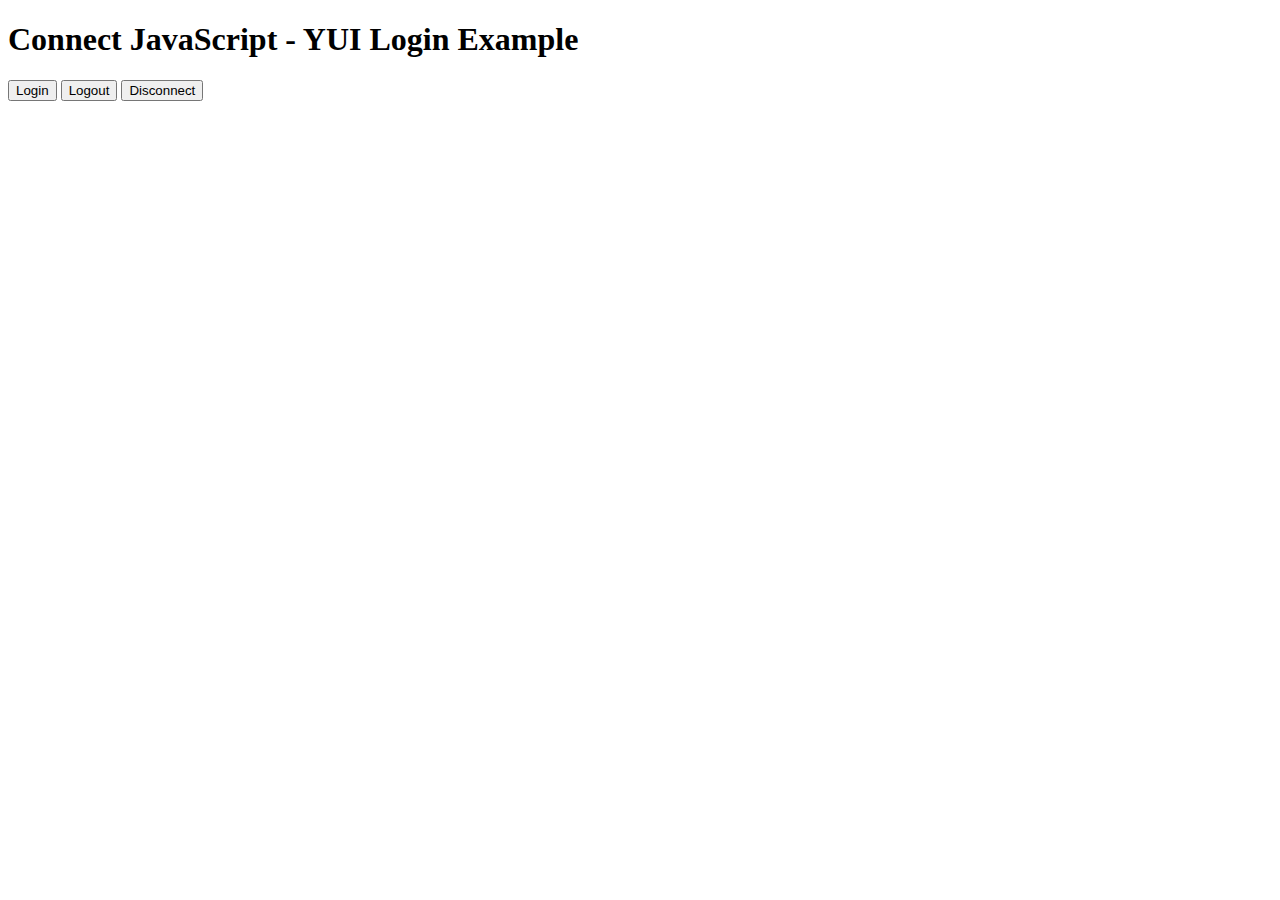
<file: connect-js/examples/yui2/login.html>
<!doctype html>
<html xmlns:fb="http://www.facebook.com/2008/fbml">
  <!--
    Copyright Facebook Inc.

    Licensed under the Apache License, Version 2.0 (the "License");
    you may not use this file except in compliance with the License.
    You may obtain a copy of the License at

        http://www.apache.org/licenses/LICENSE-2.0

    Unless required by applicable law or agreed to in writing, software
    distributed under the License is distributed on an "AS IS" BASIS,
    WITHOUT WARRANTIES OR CONDITIONS OF ANY KIND, either express or implied.
    See the License for the specific language governing permissions and
    limitations under the License.
  -->
  <head>
    <meta http-equiv="content-type" content="text/html; charset=utf-8">
    <title>Connect JavaScript - YUI Login Example</title>
  </head>
  <body>
    <h1>Connect JavaScript - YUI Login Example</h1>
    <div>
      <button id="login">Login</button>
      <button id="logout">Logout</button>
      <button id="disconnect">Disconnect</button>
    </div>
    <div id="user-info"></div>

    <script src="http://yui.yahooapis.com/combo?2.7.0/build/yahoo/yahoo-min.js&2.7.0/build/event/event-min.js"></script>

    <div id="fb-root"></div>
    <script src="http://connect.facebook.net/en_US/all.js"></script>
    <script>
      // initialize the library with the API key
      FB.init({ apiKey: '48f06bc570aaf9ed454699ec4fe416df' });

      // fetch the status on load
      FB.getLoginStatus(handleSessionResponse);

      YAHOO.util.Event.addListener('login', 'click', function() {
        FB.login(handleSessionResponse);
      });

      YAHOO.util.Event.addListener('logout', 'click', function() {
        FB.logout(handleSessionResponse);
      });

      YAHOO.util.Event.addListener('disconnect', 'click', function() {
        FB.api({ method: 'Auth.revokeAuthorization' }, function(response) {
          clearDisplay();
        });
      });

      // no user, clear display
      function clearDisplay() {
        document.getElementById('user-info').innerHTML = '';
      }

      // handle a session response from any of the auth related calls
      function handleSessionResponse(response) {
        // if we dont have a session, just hide the user info
        if (!response.session) {
          clearDisplay();
          return;
        }

        // if we have a session, query for the user's profile picture and name
        FB.api(
          {
            method: 'fql.query',
            query: 'SELECT name, pic FROM profile WHERE id=' + FB.getSession().uid
          },
          function(response) {
            var user = response[0];
            var userInfo = document.getElementById('user-info');
            userInfo.innerHTML = '<img src="' + user.pic + '">' + user.name;
          }
        );
      }
    </script>
  </body>
</html>
</file>
